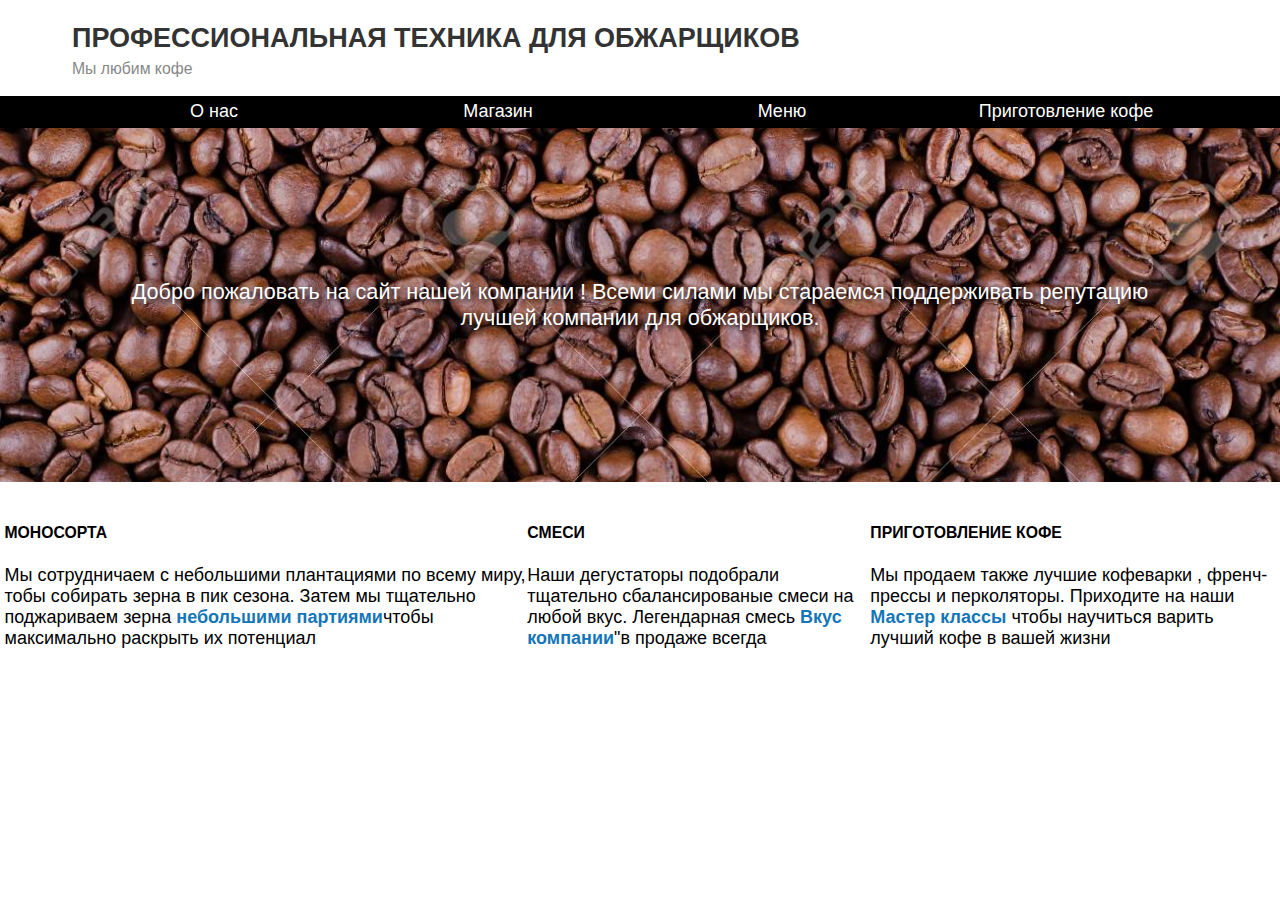
<file: deep_adaptive/index.html>
<html lang="en">

<head>
	<meta charset="UTF-8">
	<meta name="viewport" content="width=device-width, initial-scale=1.0">
	<title>Document</title>
	<link rel="stylesheet" href="style.css">

</head>

<body>
	<header id="header" class="page-header">
		<div class="title">
			<h1>Профессиональная техника для обжарщиков</h1>
			<div class="slogan">Мы любим кофе</div>
		</div>
	</header>

	<nav class="menu" id="main-menu"><button class="menu-toggle" id="toggle-menu">Свернуть меню</button>
		<div class="menu-dropdown">
			<ul class="nav-menu">
				<li>
					<a href="/about.html">О нас</a></li>
				<li>
					<a href="/shop.html">Магазин</a></li>
				<li>
					<a href="/menu.html">Меню</a></li>
				<li>
					<a href="/brew.html">Приготовление кофе</a></li>
			</ul>
		</div>
	</nav>

	<aside id="hero" class="hero">Добро пожаловать на сайт нашей компании ! Всеми силами мы стараемся поддерживать
		репутацию лучшей компании для обжарщиков.</aside>


	<main id="main">
		<div class="row">
			<section class="column">
				<h2 class="subtitle">Моносорта</h2>
				<p>Мы сотрудничаем с небольшими плантациями по всему миру, тобы собирать зерна в пик сезона. Затем мы
					тщательно поджариваем зерна <a href="/batch-size.html"> небольшими партиями</a>чтобы максимально
					раскрыть их потенциал</p>
			</section>


			<section class="column">
				<h2 class="subtitle">Смеси</h2>
				<p>
					Наши дегустаторы подобрали тщательно сбалансированые смеси на любой вкус. Легендарная смесь <a
						href="/house-blend.html">Вкус компании</a>"в продаже всегда</p>
			</section>

			<section class="column">
				<h2 class="subtitle">Приготовление кофе</h2>
				<p> Мы продаем также лучшие кофеварки , френч-прессы и перколяторы. Приходите на наши <a
						href="/classes.html">Мастер классы</a> чтобы научиться варить лучший кофе в вашей жизни</p>
			</section>


		</div>
	</main>





	<script type="text/javascript">
		(function () {
			var button = document.getElementById('toggle-menu');
			button.addEventListener('click', function (event) {
				event.preventDefault();
				var menu = document.getElementById('main-menu');
				menu.classList.toggle('is-open');
			});
		})();
	</script>


</body>

</html>
</file>
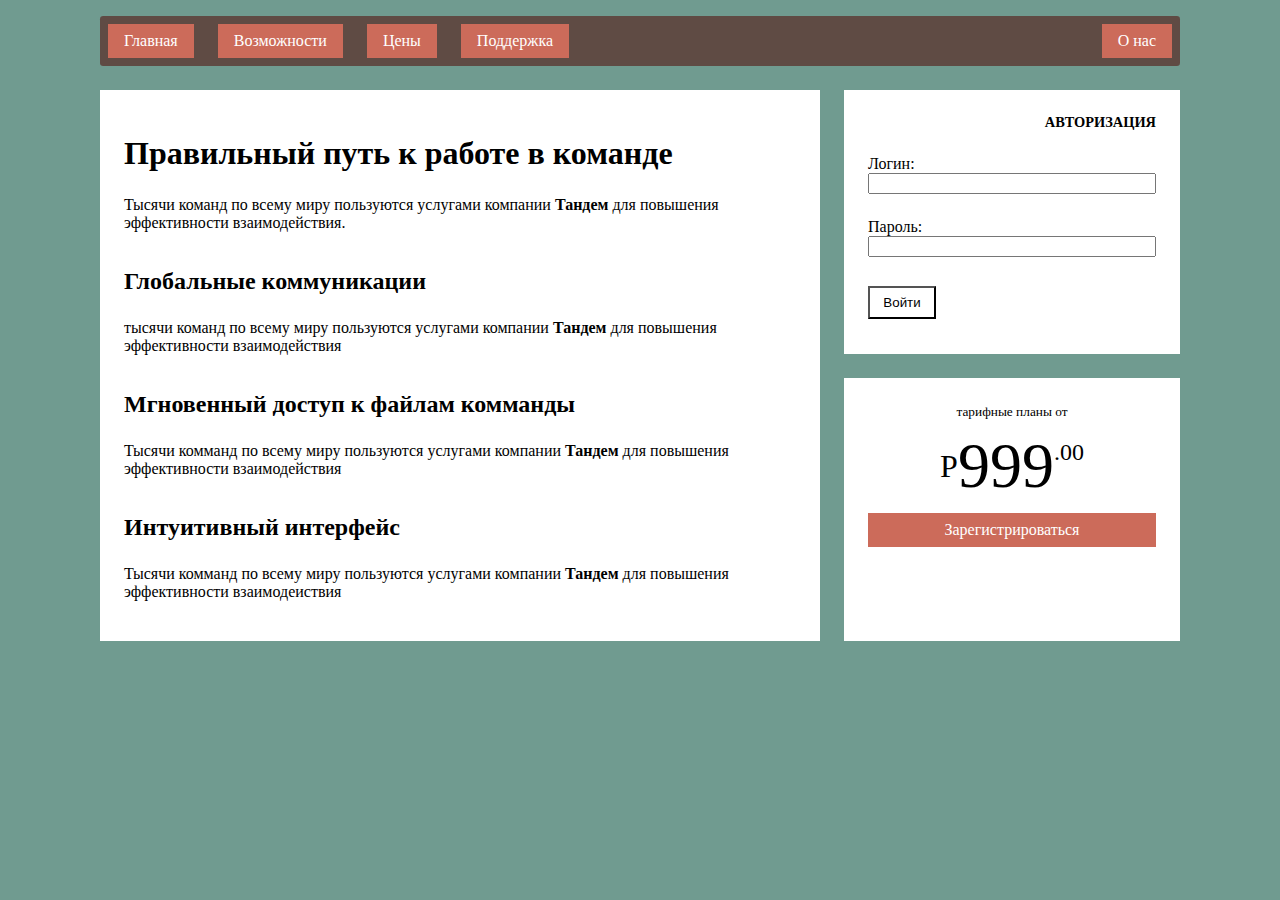
<file: deep_flex/index.html>
<!DOCTYPE html>
<html lang="en">

<head>
    <meta charset="UTF-8">
    <meta name="viewport" content="width=device-width, initial-scale=1.0">
    <link rel="stylesheet" href="style.css">
    <title>Document</title>
</head>

<body>
    <div class="container">

        <header>
            <nav>
                <ul class="site-nav">
                    <li><a href="/">Главная</a></li>
                    <li>
                        <a href="/features">Возможности</a>
                    </li>
                    <li>
                        <a href="/pricing">Цены</a>
                    </li>
                    <li>
                        <a href="/support">Поддержка</a>
                    </li>
                    <li class="nav-right">
                        <a href=" /about  ">О нас</a>
                    </li>
                </ul>
            </nav>


            <main class="flex">
                <div class="column-main tile">





                    <h1>Правильный путь к работе в команде</h1>
                    <p>Тысячи команд по всему миру пользуются услугами компании <b>Тандем</b> для повышения эффективности взаимодействия. </p>

                    <h2>Глобальные коммуникации</h2>
                    <p>тысячи команд по всему миру пользуются услугами компании <b>Тандем</b> для повышения эффективности взаимодействия </p>
                    <h2>Мгновенный доступ к файлам комманды</h2>
                    <p>Тысячи комманд по всему миру пользуются услугами компании <b>Тандем</b> для повышения эффективности взаимодействия </p>
                    <h2>Интуитивный интерфейс</h2>
                    <p>Тысячи комманд по всему миру пользуются услугами компании <b>Тандем</b> для повышения эффективности взаимодеиствия</p>

                </div>

                <div class="column-sidebar">
                    <div class="tile">
                        <form action="" class="login-form">
                            <h3>Авторизация</h3>
                            <p>
                                <label for="username">Логин:</label>
                                <input id="username" type="text" name="username">
                            </p>
                            <p><label for="password"> Пароль: </label>

                                <input id="password" type="password" name="password" /></p>
                            <button type=submit>Войти</button>
                        </form>
                    </div>


                    <div class="tile centered">
                        <small>тарифные планы от</small>

                        <div class="cost">
                            <span class="cost-currency">P</span>
                            <span class="cost-roubles">999</span>
                            <span class="cost-kopecks">.00</span>
                        </div>



                        <a href="/pricing" class="cta-button">Зарегистрироваться</a>
                    </div>







                </div>
            </main>




        </header>








    </div>














</body>

</html>
</file>
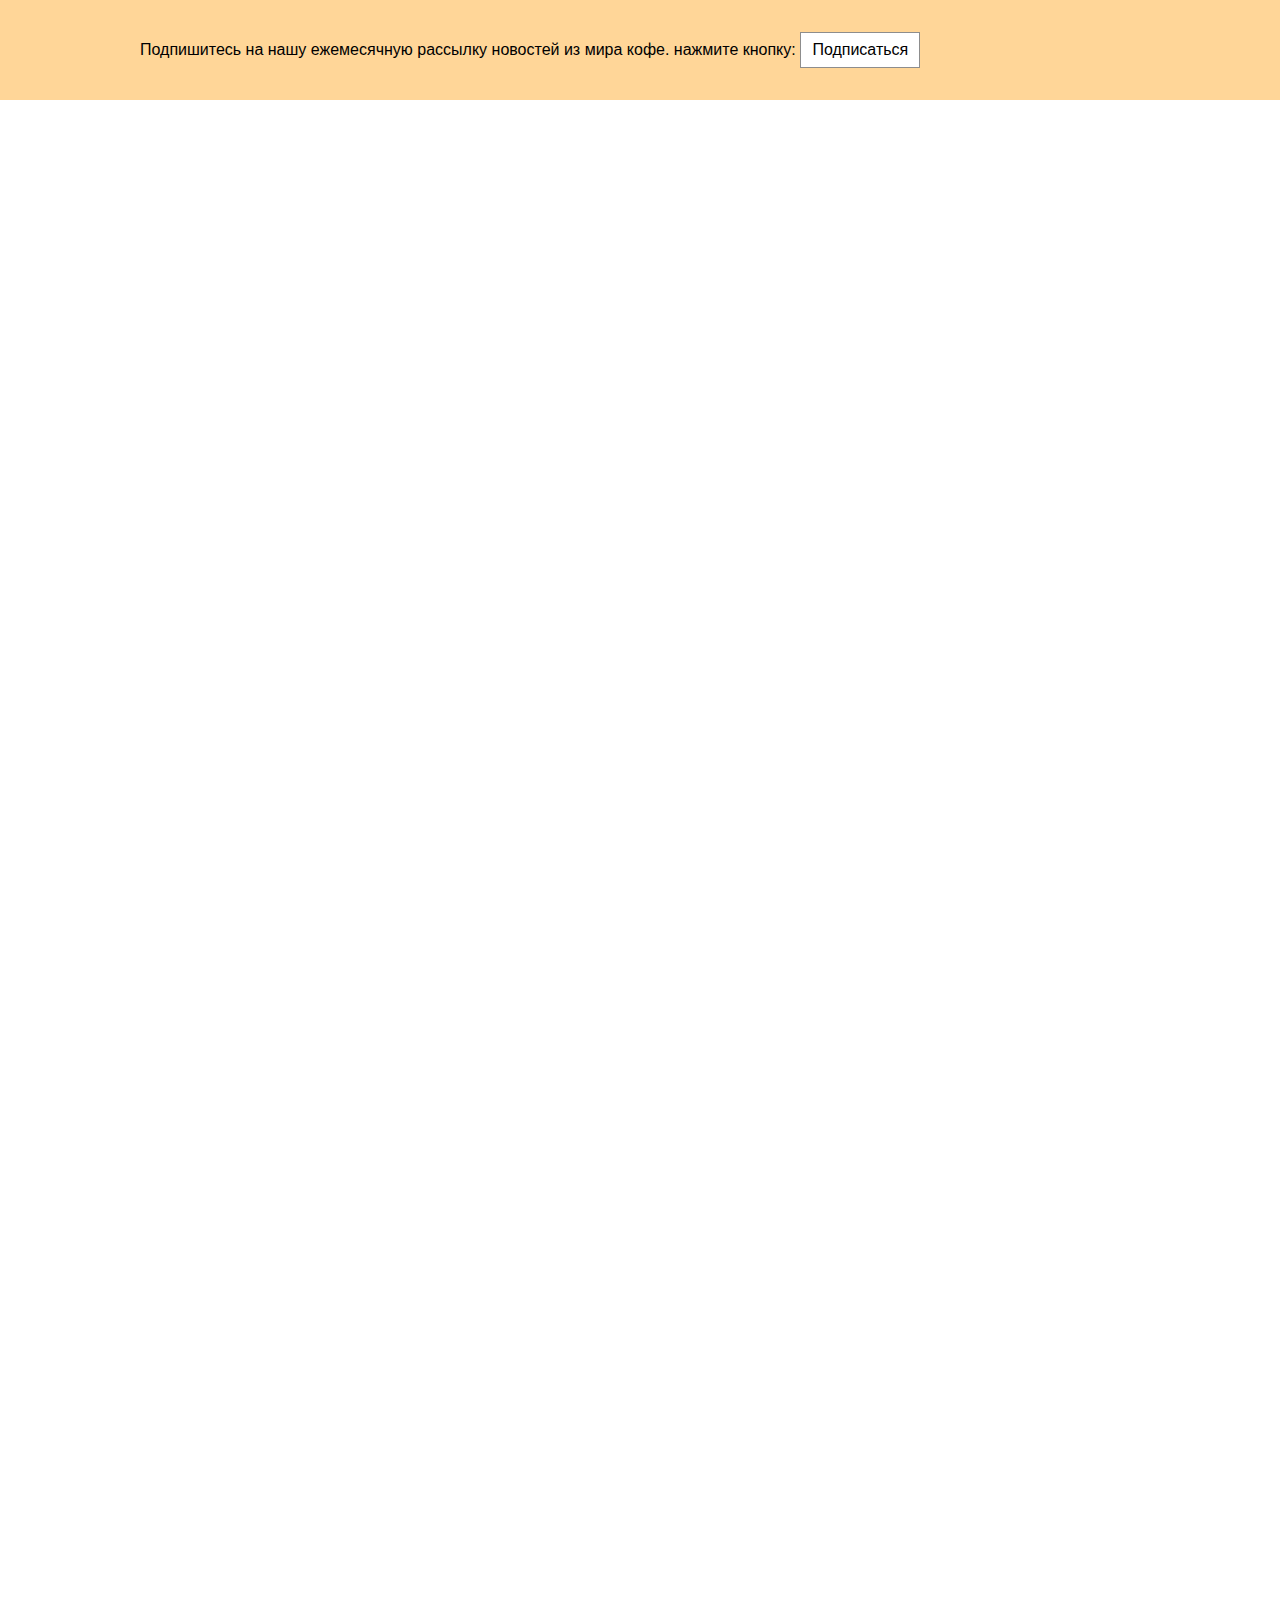
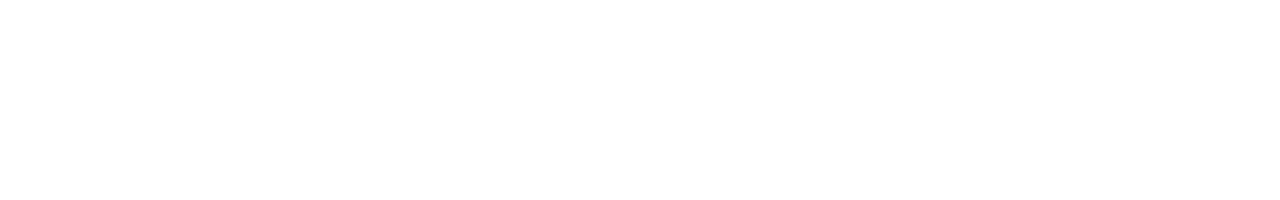
<file: deep_pos/index.html>
<!DOCTYPE html>
<html lang="ru">

<head>
  <meta charset="UTF-8">
  <meta name="viewport" content="width=device-width, initial-scale=1.0">
  <meta http-equiv="X-UA-Compatible" content="ie=edge">
  <link rel="stylesheet" href="style.css">
  <title>Document</title>
</head>

<body>
  <header class="top-banner">
    <div class="top-banner-inner">
      <p>Подпишитесь на нашу ежемесячную рассылку новостей из мира кофе. нажмите кнопку: <button
          id="open">Подписаться</button> </p>
    </div>

  </header>

  <div class="modal" id="modal">
    <div class="modal-backdrop"></div>
    <div class="modal-body">
      <button class="modal-close" id="close">закрыть</button>
      <h2>кофейные новости</h2>
      <p>Подпишитесь на нашу ежемесячную рассылку. Никакого спама.Мы гарантируем</p>
      <form>
        <p><label for="email">Адрес email: </label>
          <input type="text" name='email' />
        </p>
        <p><button type='submit'>Подписаться</button></p>
      </form>
    </div>

  </div>
  <script type="text/javascript">
    var button = document.getElementById('open');
    var close = document.getElementById('close');
    var modal = document.getElementById('modal');
    button.addEventListener('click', function (event) {
      event.preventDefault();
      modal.style.display = 'block';

    });
    close.addEventListener('click', function (event) {
      event.preventDefault();
      modal.style.display = 'none';
    });
  </script>




</body>

</html>
</file>
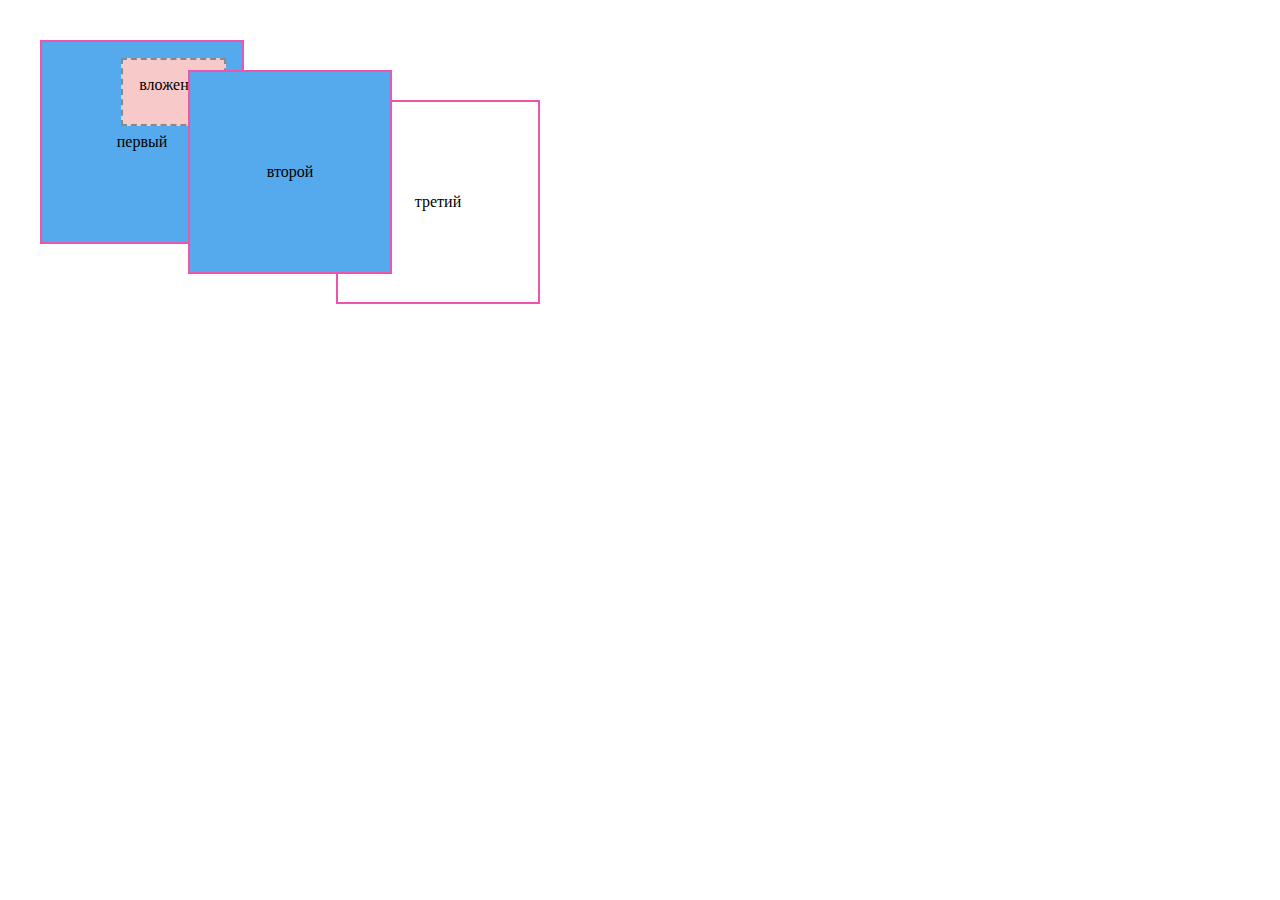
<file: overlay/index.html>
<!DOCTYPE html>
<html lang="en">

<head>
  <meta charset="UTF-8">
  <meta name="viewport" content="width=device-width, initial-scale=1.0">

  <link rel="stylesheet" href="style.css">
  <title>Document</title>
</head>

<body>

  <div class="box one positioned">
    первый <div class="absolute">вложеный</div>
  </div>


  <div class="box two positioned">второй</div>
  <div class="box three">третий</div>

</body>

</html>
</file>
<file: deep_adaptive/style.css>
:root {
	box-sizing: border-box;
	font-size: calc(1vw+0.6em);
}

@media(min-width:50em) {
	:root {
		font-size: 1.125em;
	}
}

*,
*::before,
*::after {
	box-sizing: inherit;
}

body {
	margin: 0;
	font-family: Helvetica, Arial, sans-serif;
}

/*ССылки*/

a:link {
	color: #1476b8;
	font-weight: bold;
	text-decoration: none;
}

a:visited {
	color: #1430b8;
}

a:hover {
	text-decoration: underline;
}

a:active {
	color: #b81414;
}

/*Шапка*/

.page-header {
	padding: 0.4em 1em;
	background-color: #fff;
}

@media(min-width:35em) {
	.page-header {
		padding: 1em;
	}
}

.title>h1 {
	color: #333333;
	text-transform: uppercase;
	font-size: 1.5em;
	margin: 0.2em 0;
}

.slogan {
	color: #888;
	font-size: 0.875em;
	margin: 0;
}

/*hero изображение  */

.hero {
	padding: 2em 1em;
	text-align: center;
	background-image: url(coffee-beans.jpg);
	background-size: 100%;
	color: #ffffff;
	text-shadow: 0.1em 0.1em 0.3em #000;
}

@media(min-width:35em) {
	.hero {
		padding: 5em 3em;
		font-size: 1.2rem;
	}
}

/*основной раздел*/

main {
	padding: 1em;
}

.subtitle {
	margin-top: 1.5em;
	margin-bottom: 1.5em;
	font-size: 0.875rem;
	text-transform: uppercase;
}

.menu {
	position: relative;
}

.menu-toggle {
	position: absolute;
	top: -1.2em;
	padding-bottom: 0.3em;
	right: 0.1em;
	border: 0;
	background-color: transparent;
	font-size: 3em;
	width: 1em;
	line-height: 0.4;
	text-indent: 5em;
	white-space: nowrap;
	overflow: hidden;
}

@media(min-width:35em) {
	.menu-toggle {
		display: none;
	}
}

.menu-toggle::after {
	position: absolute;
	top: 0.2em;
	left: 0.2em;
	display: block;
	content: "\2261";
	text-indent: 0;
}

.menu-dropdown {
	display: none;
	position: absolute;
	right: 0;
	left: 0;
	margin: 0;
}

@media(min-width:35em) {
	.menu-dropdown {
		display: block;
		position: static;
	}
}

.menu.is-open .menu-dropdown {
	display: block;
}

.nav-menu {
	margin: 0;
	padding-left: 0;
	border: 1px solid #000;
	list-style: none;
	background-color: #000000;
	color: #ffffff;
}

.nav-menu>li+li {
	border-top: 1px solid #cccccc;
}

.nav-menu>li>a {
	display: block;
	padding: 0.8em 1em;
	color: #ffffff;
	font-weight: normal;
}

@media(min-width:35em) {
	.nav-menu {
		display: flex;
		border: 0;
		padding: 0 1em;
	}

	.nav-menu>li {
		flex: 1;
	}

	.nav-menu>li+li {
		border: 0;
	}

	.nav-menu>li>a {
		padding: 0.3em;
		text-align: center;
	}
}

@media(min-width:35em) {
	.row {
		display: flex;
		margin-left: -0.75em;
		margin-right: -0.75em;
	}

	column {
		flex: 1;
		margin-right: 0.75em;
		margin-left: 0.75em;
	}
}

@media(min-width:50em) {
	.page-header {
		padding: 1em 4em;
	}

	.hero {
		padding: 7em 6em;
	}

	.main {
		padding: 2em 4em;
	}

	.nav-menu {
		padding: 0 4em;
	}
}
</file>
<file: deep_flex/style.css>
:root {
    box-sizing: border-box;
}

*,
::before,
::after {
    box-sizing: inherit;
}

body {
    background-color: #709b90;
    font-family: serif;
}

body *+* {
    margin-top: 1.5em;
}

.container {
    max-width: 1080px;
    margin: 0 auto;
}

.site-nav {
    display: flex;
    padding: 0.5em;
    background-color: #5f4b44;
    list-style-type: none;
    border-radius: .2em;
}

.site-nav>li {
    margin-top: 0;
}

.site-nav>li>a {
    display: block;
    padding: 0.5em 1em;
    background-color: #cc6b5a;
    color: white;
    text-decoration: none;
}

.site-nav>li+li {
    margin-left: 1.5em;
}

.site-nav>.nav-right {
    margin-left: auto;
}

.tile {
    padding: 1.5em;
    background-color: #fff;
}

.flex {
    display: flex;
}

.flex>*+* {
    margin-top: 0;
    margin-left: 1.5em;
}

.column-main {
    flex: 2;
}

.column-sidebar {
    flex: 1;
    display: flex;
    flex-direction: column;
}

.column-sidebar>.tile {
    flex: 1;
}

.login-form h3 {
    margin: 0;
    font-size: 0.9em;
    font-weight: bold;
    text-align: right;
    text-transform: uppercase;
}

.login-form input:not([type=checkbox]):not([type=radio]) {
    display: block;
    margin-top: 0;
    width: 100%;
}

.login-form button {
    margin-top: 1em;
    border: 1px solid cc6b5a;
    background-color: White;
    padding: 0.5em 1em;
    cursor: pointer;
}

.centered {
    text-align: center;
}

.cost {
    display: flex;
    justify-content: center;
    align-items: center;
    line-height: 0.7;
}

.cost>span {
    margin-top: 0;
}

.cost-currency {
    font-size: 2rem;
}

.cost-roubles {
    font-size: 4rem;
}

.cost-kopecks {
    font-size: 1.5rem;
    align-self: flex-start;
}

.cta-button {
    display: block;
    background-color: #cc6b5a;
    color: white;
    padding: 0.5em 1em;
    text-decoration: none;
}
</file>
<file: deep_pos/style.css>
body {
  font-family: Arial, Helvetica, sans-serif;
  min-height: 200vh;
  margin: 0;
}

button {
  padding: 0.5em 0.7em;
  border: 1px solid #8d8d8d;
  background-color: white;
  font-size: 1em;
}

.top-banner {
  padding: 1em 0;
  background-color: #ffd698;

}

.top-banner-inner {
  width: 80%;
  max-width: 1000px;
  margin: 0 auto;
}

.modal {
  display: none;
}

.modal-backdrop {
  position: fixed;
  top: 0;
  right: 0;
  bottom: 0;
  left: 0;
  background-color: rgba(0, 0, 0, 0.5);
}

.modal-body {
  position: fixed;
  top: 3em;
  bottom: 3em;
  right: 20%;
  left: 20%;
  padding: 2em 3em;
  background-color: white;
  overflow: auto;
}

.modal-close {
  cursor: pointer;
  position: absolute;
  top: 0.3em;
  right: 0.3em;
  padding: 0.3em;
  font-size: 2em;
  height: 1em;
  width: 1em;
  text-indent: 10em;
  overflow: hidden;
  border: 0;
}

.modal-close::after {
  position: absolute;
  line-height: 0.5;
  top: 0.2em;
  left: 0.1em;
  text-indent: 0;
  content: '\00d7';
}

.container {
  width: 80%;
  max-width: 1000px;
  margin: 1em auto;
}

.dropdown {
  display: inline-block;
  position: relative;
}

.dropdown-label {
  padding: 0.5em 1.5em;
  border: 1px solid #ccc;
  background-color: #eeeeee;
}

.dropdown-menu {
  display: none;
  position: absolute;
  left: 0;
  top: 2.1em;
  min-width: 100%;
  background-color: #eeeeee;
}

.dropdown:hover .dropdown-menu {
  display: block;
}

.submenu {
  padding-left: 0;
  margin: 0;
  list-style-type: none;
  border: 1px solid #999;
}

.submenu>li+li {
  border: 1px solid #999;
}

.submenu>li>a {
  display: block;
  padding: 0.5em 1.5em;
  background-color: #eeeeee;
  color: #336699;
  text-decoration: none;
}

.submenu>li>a:hover {
  background-color: #fff;
}
</file>
<file: overlay/style.css>
body {
  margin: 40px;
}

.box {
  display: inline-block;
  height: 200px;
  width: 200px;
  line-height: 200px;
  text-align: center;
  border: 2px solid #e5a;
  margin-left: -60px;
  vertical-align: top;
}

.one {
  margin-left: 0;
}

.two {
  margin-top: 30px;
}

.three {
  margin-top: 60px;
}

.positioned {
  position: relative;
  background-color: #5ae;
  z-index: 1;
}

.absolute {
  position: absolute;
  top: 1em;
  right: 1em;
  height: 2em;
  background-color: rgb(248, 201, 201);
  border: 2px dashed #888;
  z-index: 100;
  line-height: initial;
  padding: 1em;
}
</file>
